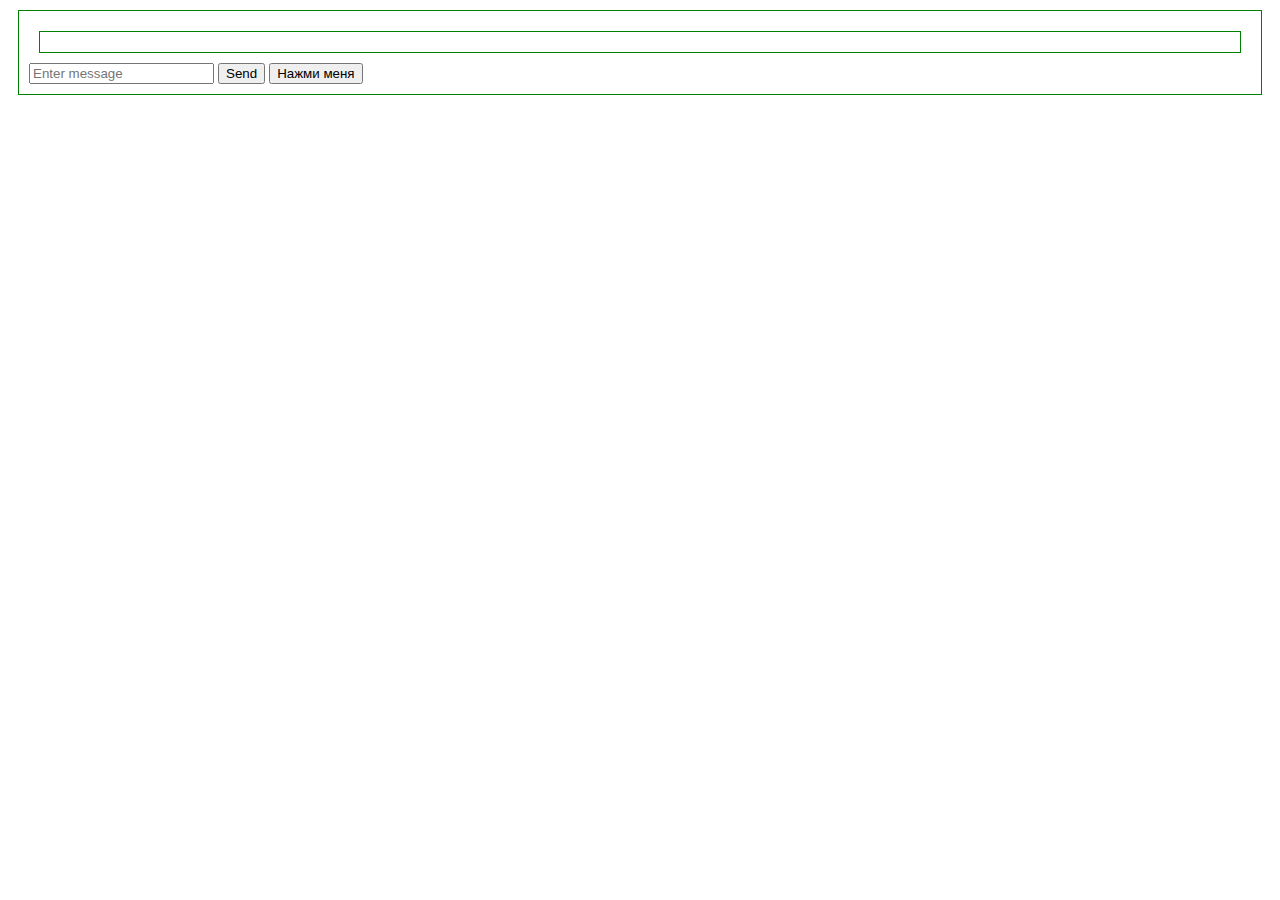
<file: NewNew/index.html>
<!DOCTYPE html>
<html lang="en">
<head>
	<meta charset="UTF-8">
	<title>Document</title>
	<link rel="stylesheet" type="text/css" href="style.css">
	
</head>
<body>
    <div id="wrapper_chat">
      <ul class="chats">
      </ul>
      <form id="form">
        <input type="text" class="input" placeholder="Enter message" />
        <button id="send">Send</button>
        <button id="lol"> Нажми меня </button>
      </form>
    </div>
   	<script src="https://ajax.googleapis.com/ajax/libs/jquery/1.11.3/jquery.min.js"></script>
    <script type="text/javascript" src="js/app.js"></script>
  </body>
</html>
</file>
<file: NewNew/style.css>
div {
	border: 1px solid green;
	margin: 10px;
	padding: 10px;
}

ul {
	border: 1px solid green;
	margin: 10px;
	padding: 10px;
}
</file>
